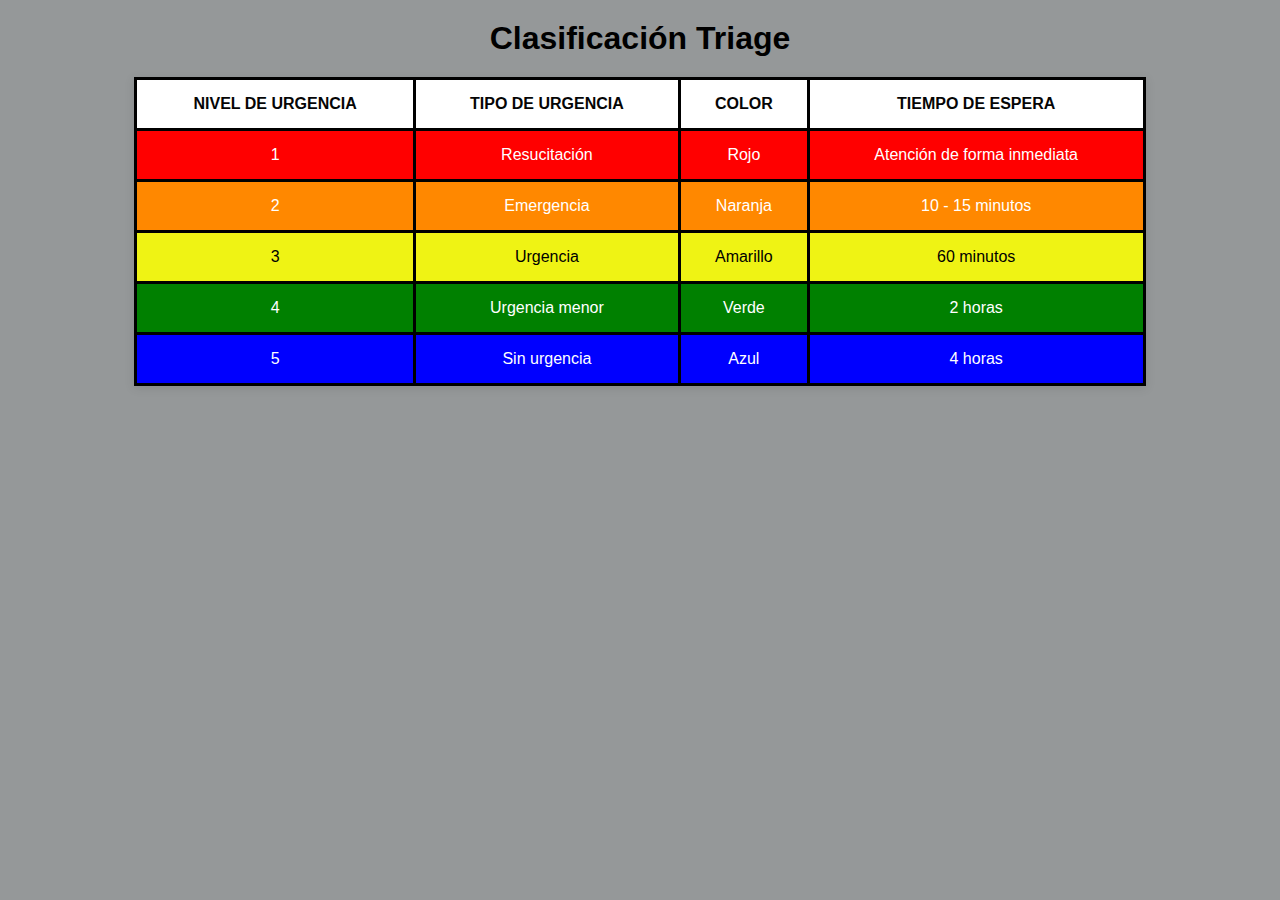
<file: triage.html>
<!DOCTYPE html>
<html lang="en">
<head>
    <meta charset="UTF-8">
    <meta name="viewport" content="width=device-width, initial-scale=1.0">
    <title>Triage</title>
</head>
<style>
    body {
    font-family: 'Arial', sans-serif;
    background-color: #959899;
    text-align: center;
}
h1 {
    margin: 20px 0;
}
table {
    width: 80%;
    margin: 0 auto;
    border-collapse: collapse;
    box-shadow: 0 2px 10px rgba(0, 0, 0, 0.1);
}
th, td {
    padding: 15px;
    border: 3px solid #000000;
}
th {
    background-color: #ffffff;
    color: rgb(5, 5, 5);
}
.red {
    background-color: #FF0000;
    color: white;
}
.orange {
    background-color: #ff8800;
    color: white;
}
.yellow {
    background-color: #fbff02e1;
    color: black;
}
.green {
    background-color: #008000;
    color: white;
}
.blue {
    background-color: #0000FF;
    color: white;
}
</style>
<body>
    <h1>Clasificación Triage</h1>
    <table>
        <thead>
            <tr>
                <th>NIVEL DE URGENCIA</th>
                <th>TIPO DE URGENCIA</th>
                <th>COLOR</th>
                <th>TIEMPO DE ESPERA</th>
            </tr>
        </thead>
        <tbody>
            <tr class="red">
                <td>1</td>
                <td>Resucitación</td>
                <td>Rojo</td>
                <td>Atención de forma inmediata</td>
            </tr>
            <tr class="orange">
                <td>2</td>
                <td>Emergencia</td>
                <td >Naranja</td>
                <td>10 - 15 minutos</td>
            </tr>
            <tr class="yellow">
                <td>3</td>
                <td>Urgencia</td>
                <td>Amarillo</td>
                <td>60 minutos</td>
            </tr>
            <tr class="green">
                <td>4</td>
                <td>Urgencia menor</td>
                <td>Verde</td>
                <td>2 horas</td>
            </tr>
            <tr class="blue">
                <td>5</td>
                <td>Sin urgencia</td>
                <td>Azul</td>
                <td>4 horas</td>
            </tr>
        </tbody>
    </table> 
</body>
</html>
</file>
